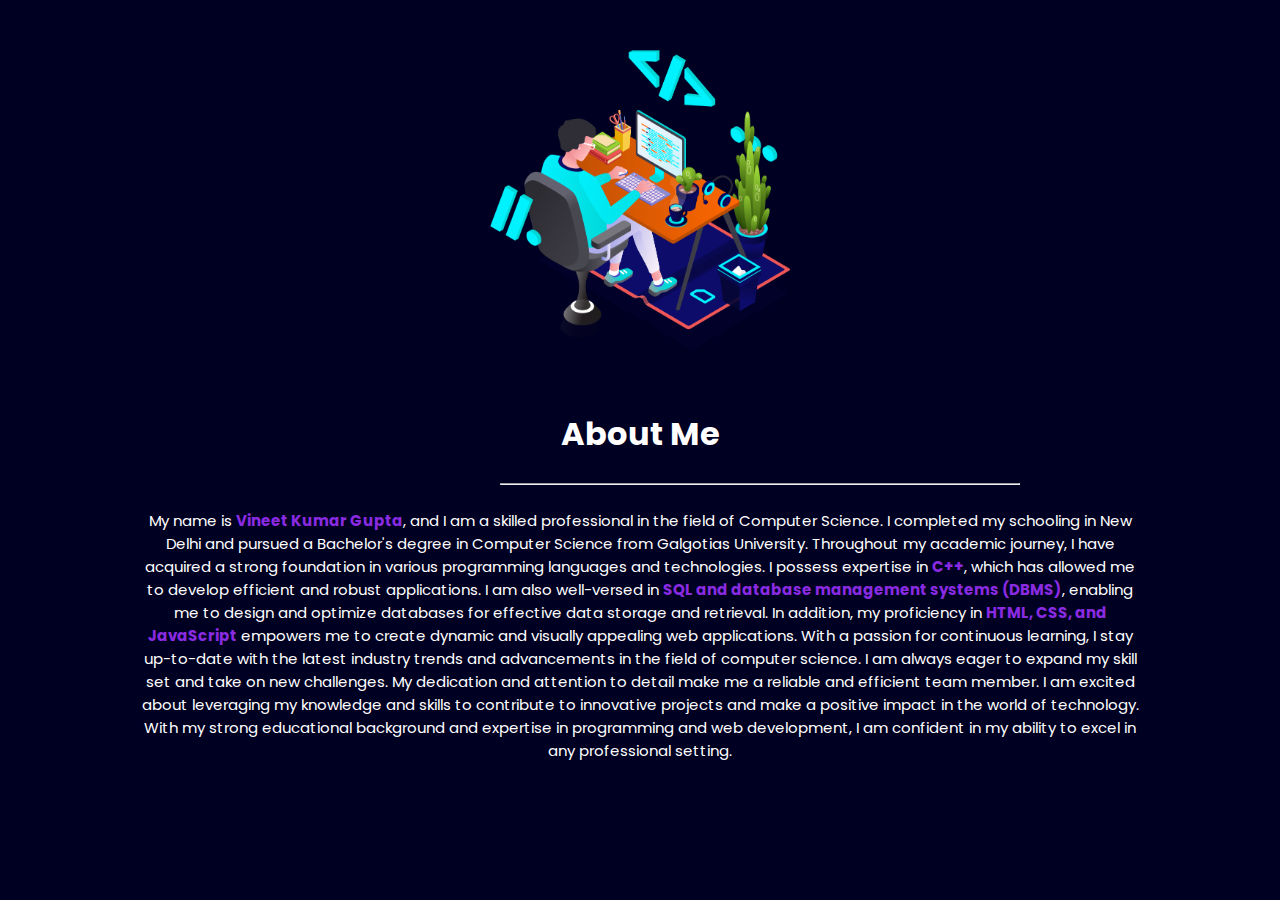
<file: about.html>
<!DOCTYPE html>
<html lang="en">
  <head>
    <meta charset="UTF-8" />
    <meta name="viewport" content="width=device-width, initial-scale=1.0" />
    <title>Document</title>
    <link rel="stylesheet" href="style.css" />
    <link rel="preconnect" href="https://fonts.googleapis.com">
    <link rel="preconnect" href="https://fonts.gstatic.com" crossorigin>
    <link href="https://fonts.googleapis.com/css2?family=Bitter:ital,wght@1,300&family=Poppins:wght@400;700&display=swap" rel="stylesheet">
  </head>
  <body>
    <div class="me">
      <img src="about_picture.png" alt="dev_pic" />
    </div>

    <div class="about-section">
      <h1>About Me</h1>
    </div>

    <div class="about-hr">
      <hr />
    </div>

    <div class="disc-aboutme">
        
      <p>
        My name is <b>Vineet Kumar Gupta</b>, and I am a skilled professional in the
        field of Computer Science. I completed my schooling in New Delhi and
        pursued a Bachelor's degree in Computer Science from Galgotias
        University. Throughout my academic journey, I have acquired a strong
        foundation in various programming languages and technologies. I possess
        expertise in <b>C++</b>, which has allowed me to develop efficient and robust
        applications. I am also well-versed in <b>SQL and database management
        systems (DBMS)</b>, enabling me to design and optimize databases for
        effective data storage and retrieval. In addition, my proficiency in
        <b>HTML, CSS, and JavaScript</b> empowers me to create dynamic and visually
        appealing web applications. With a passion for continuous learning, I
        stay up-to-date with the latest industry trends and advancements in the
        field of computer science. I am always eager to expand my skill set and
        take on new challenges. My dedication and attention to detail make me a
        reliable and efficient team member. I am excited about leveraging my
        knowledge and skills to contribute to innovative projects and make a
        positive impact in the world of technology. With my strong educational
        background and expertise in programming and web development, I am
        confident in my ability to excel in any professional setting.
      </p>
    </div>
  </body>
</html>
</file>
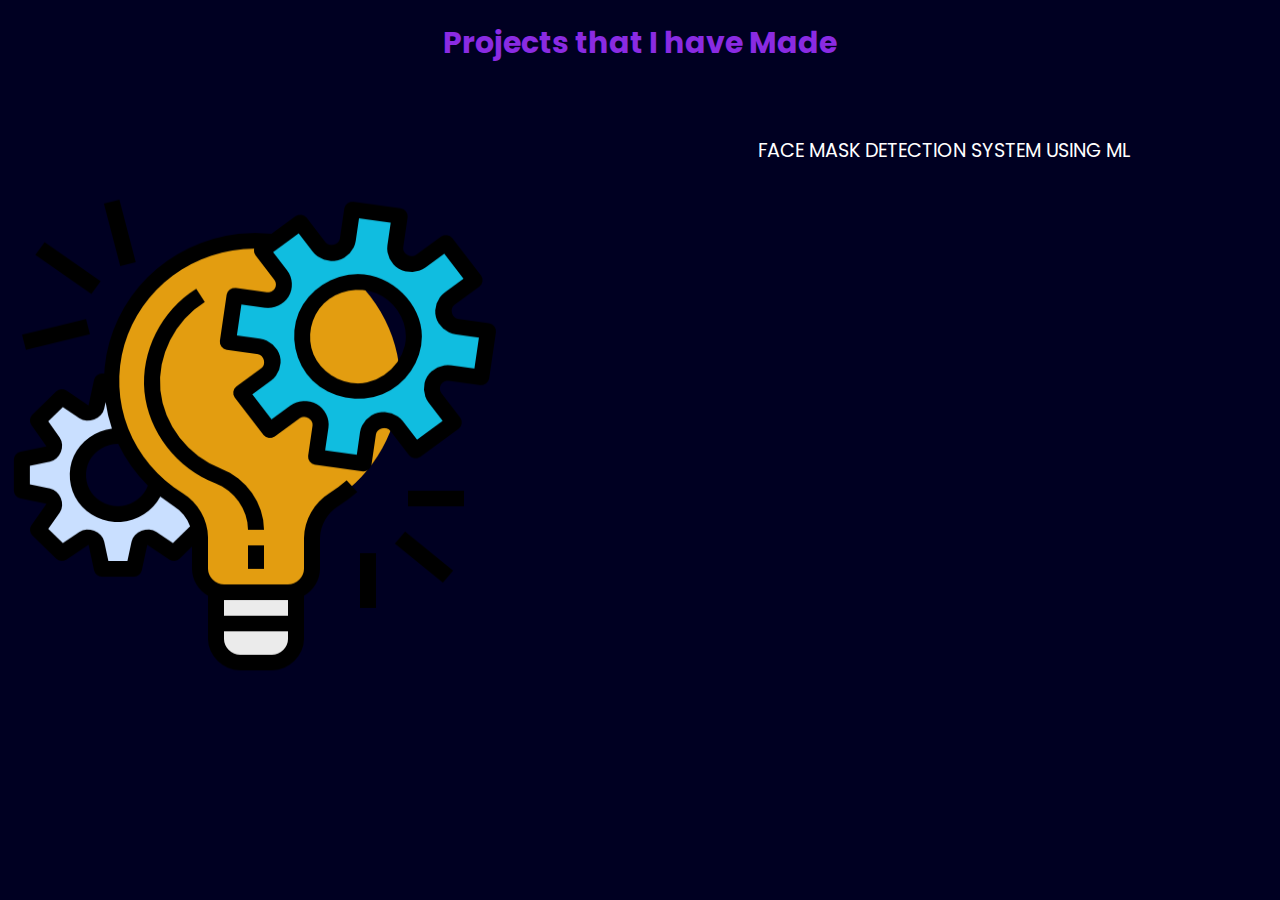
<file: project.html>
<!DOCTYPE html>
<html lang="en">
<head>
    <meta charset="UTF-8">
    <meta name="viewport" content="width=device-width, initial-scale=1.0">
    <title>Document</title>
    <link rel="stylesheet" href="style.css">
    <link rel="preconnect" href="https://fonts.googleapis.com">
    <link rel="preconnect" href="https://fonts.gstatic.com" crossorigin>
    <link href="https://fonts.googleapis.com/css2?family=Bitter:ital,wght@1,300&family=Poppins:wght@400;700&display=swap" rel="stylesheet">
    <link rel="stylesheet" href="https://cdnjs.cloudflare.com/ajax/libs/font-awesome/6.4.0/css/all.min.css" integrity="sha512-iecdLmaskl7CVkqkXNQ/ZH/XLlvWZOJyj7Yy7tcenmpD1ypASozpmT/E0iPtmFIB46ZmdtAc9eNBvH0H/ZpiBw==" crossorigin="anonymous" referrerpolicy="no-referrer" />
</head>
</head>
<body>
    <section class="project-header">
        <h1>Projects that I have Made</h1>
        <img src="projectimage.png" alt="img">
        <p>FACE MASK DETECTION SYSTEM USING ML</p>
        
    </section>
    
</body>
</html>
</file>
<file: style.css>
* {
  margin: 0;
  padding: 0;
}
body {
  background-color: rgb(0, 0, 34);
  color: white;
  font-family: 'Poppins',sans-serif;
}
nav{
    display: flex;
    justify-content: space-around;
    align-items: center;
    height: 70px;
    width: 100%;
    background-color: rgb(18, 18, 62);
    
}
nav ul{
    list-style: none;
    display: flex;
    /* justify-content: center; */
}
nav ul li{
    margin: 0px 23px;
    position: relative;
    /* float: left;
    position: relative;
    width: auto; */
}
nav ul li a{
    text-decoration: none;
    color: white;
    font-size: 20px;
    transition: all 0.1s;
}
nav ul li a:hover{
    color: rgb(189, 189, 221);
    /* font-size: 1rem; */
}

#drop-down{
    display: none;
}
nav ul li:hover #drop-down{
    display: block;
    position: absolute;
    background-color: rgb(18, 18, 62);
}
nav ul li:hover #drop-down li{
    display: block;
    margin: 10px;
    margin-left: 20px;
    width: 150px;
    padding: 2px;
}
nav ul li a i{
    margin-right: 10px;
}
.left{
    font-size: 1.5rem;
}
.first-section{
    display: flex;
    justify-content: space-around;
    margin: 155px 0px;
    align-items: center;
}
.first-section > div{
    width: 30%;
}
.left-section{
    font-size: 2.5rem;
}
.left-section .btn{
    padding: 12px;
    background-color: #1e2167;
    color: white;
    border: 2px solid white;
    cursor: pointer;
}
.left-section .buttons{
    padding: 50px 0px;
}

.buttons .btn:hover{
    background-color: blueviolet;
}

.right-section img{
    margin-top: 30px;
    width: 90%;
}
.purple{
    color: rgb(181, 141, 218);
}
.text-grey{
    color: gray;
}
#element{
    color: rgb(181, 141, 218);
}
.second-section{
    max-width: 80vw;
    margin: auto;
    height: 60vh;
}
.buttons form{
    display: inline;
}

main hr{
    border: 0;
    background-color: #9c97f1;
    height: 0.5px;
    margin: 40px 80px;
}

.second-section h1{
    font-size: 1.9rem;
}

.second-section .box{
    background-color: white;
    width: 70vw;
    height: 2px;
    margin: 100px 60px;
    display: flex;
    justify-content: space-evenly;
}
.second-section .vertical{
    height: 93px;
    width: 1px;
    background-color: white;
    margin: 0px 200px;
}
.image-top{
    width: 30px;
    position: relative;
    top: -30px;
    left: -10px;
}
.vertical-title{
    position: relative;
    top: 75px;
    width: 150px;
}
.vertical-desc{
    position: relative;
    top: 85px;
    color: gray;
    width: 150px;
    font-size: 9px;
}

footer{
    background-color: #0e0e1a;
}
.footer{
    display: flex;
    padding: 23px 122px;
    justify-content: space-evenly;
}
.footer ul{
    list-style: none;
}

.footer > div{
    width: 223px;
}

footer .footer-rights{
    text-align: center;
    color: gray;
    padding: 12px 0px;
}


/* about section */
.me{
    display: flex;
    justify-content: center;
    align-items: center;
}
.me img{
    margin: 50px 0px;
    align-items: center;
    height: 300px;
    width: 300px;
}

.about-section{
    display: flex;
    justify-content: center;
    align-items: center;
    margin: 10px 0px;
}

.about-hr{
    margin: 25px 500px;
    width: 520px;
    height: 0.5px;
    background-color: #9c97f1 ;
}

.disc-aboutme{
    display: flex;
    justify-content: center;
    text-align: center;
}

.disc-aboutme p{
    height: 100px;
    width: 1000px;
    font-size: 15px ;
}
.disc-aboutme p b{
    color: blueviolet;
}

/* Service-section */

.service{
    display: flex;
    justify-content: center;
    align-items: center;
}
.service img{
    height: 300px;
    width: 300px;
    display: flex;
    justify-content: center;
    text-align: center;
    background-size: cover;
    margin:50px 0px;
}
.service-underprogress{
    display: flex;
    justify-content: center;
    align-items: center;
    font-size: 30px;
    margin-top: 50px;
}

/* project-section */
.project-header h1{
    color: blueviolet;
    
    text-align: center;
    margin: 20px;
    font-size: 30px;
}
.project-header img{
    width: 40%;
    background-size:cover ;
    margin-top: 100px;
    height: 500px;
}

.project-header p{
    float: right;
    padding-right: 150px;
    margin-top: 50px;
    font-family: 'poppins',sans-serif;
    font-size: larger;
}
</file>
